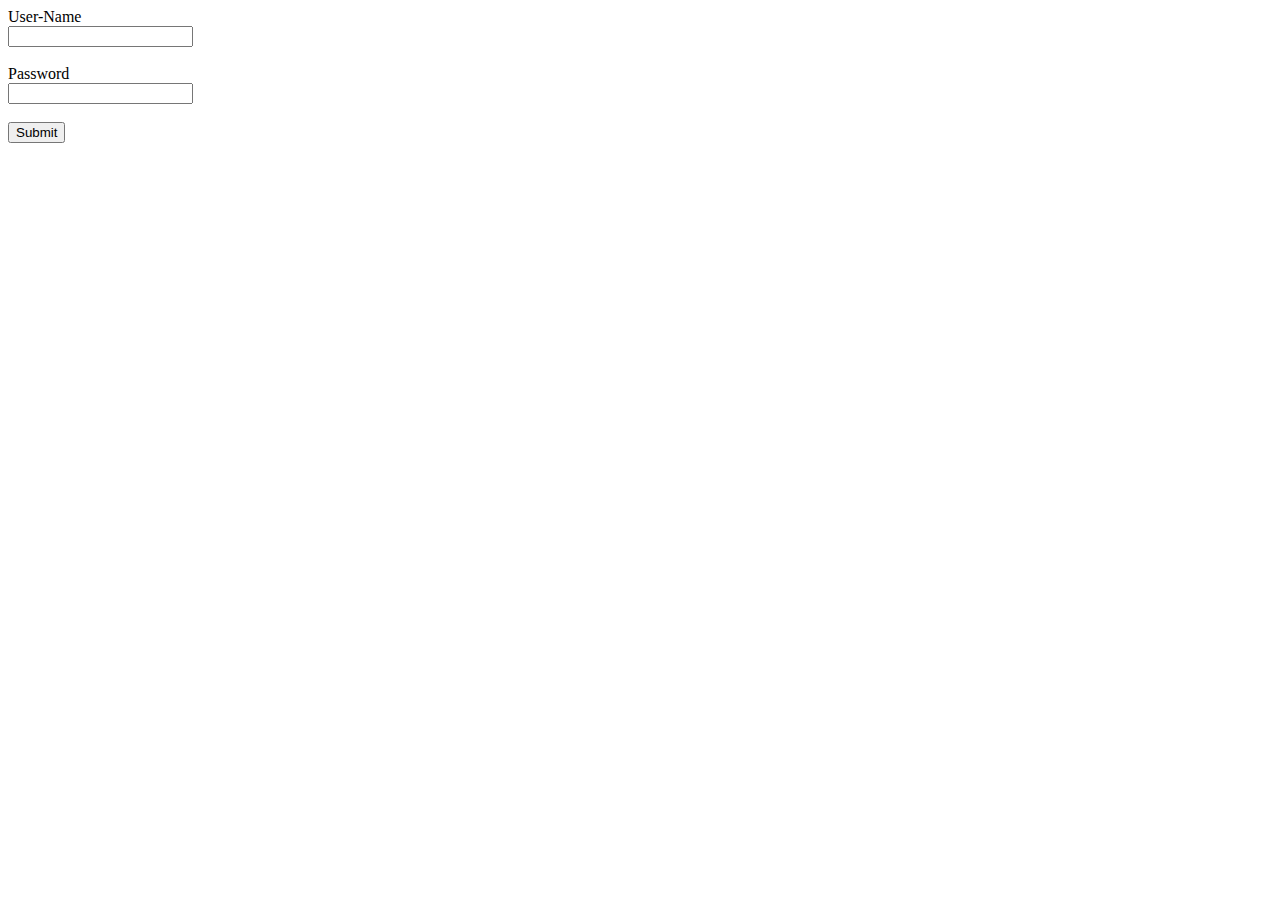
<file: 1-assignment/index.html>
<!DOCTYPE html>
<html lang="en">
<head>
    <meta charset="UTF-8">
    <meta name="viewport" content="width=device-width, initial-scale=1.0">
    <title>Form</title>
</head>
<body class="formbody">

    <div class="form">

        <form action="portal.html">
            <label for="123">User-Name</label>
            <div>
                <input type="text" id="123" >
            </div> <br>
            <label for="111">Password</label>
            <div>
                <input type="password" class="password" id="111">
            </div> <br>
            <div>
                <input type="submit" name="Submi Now" id="">
            </div>



        </form>




    </div>
    
</body>
</html>
</file>
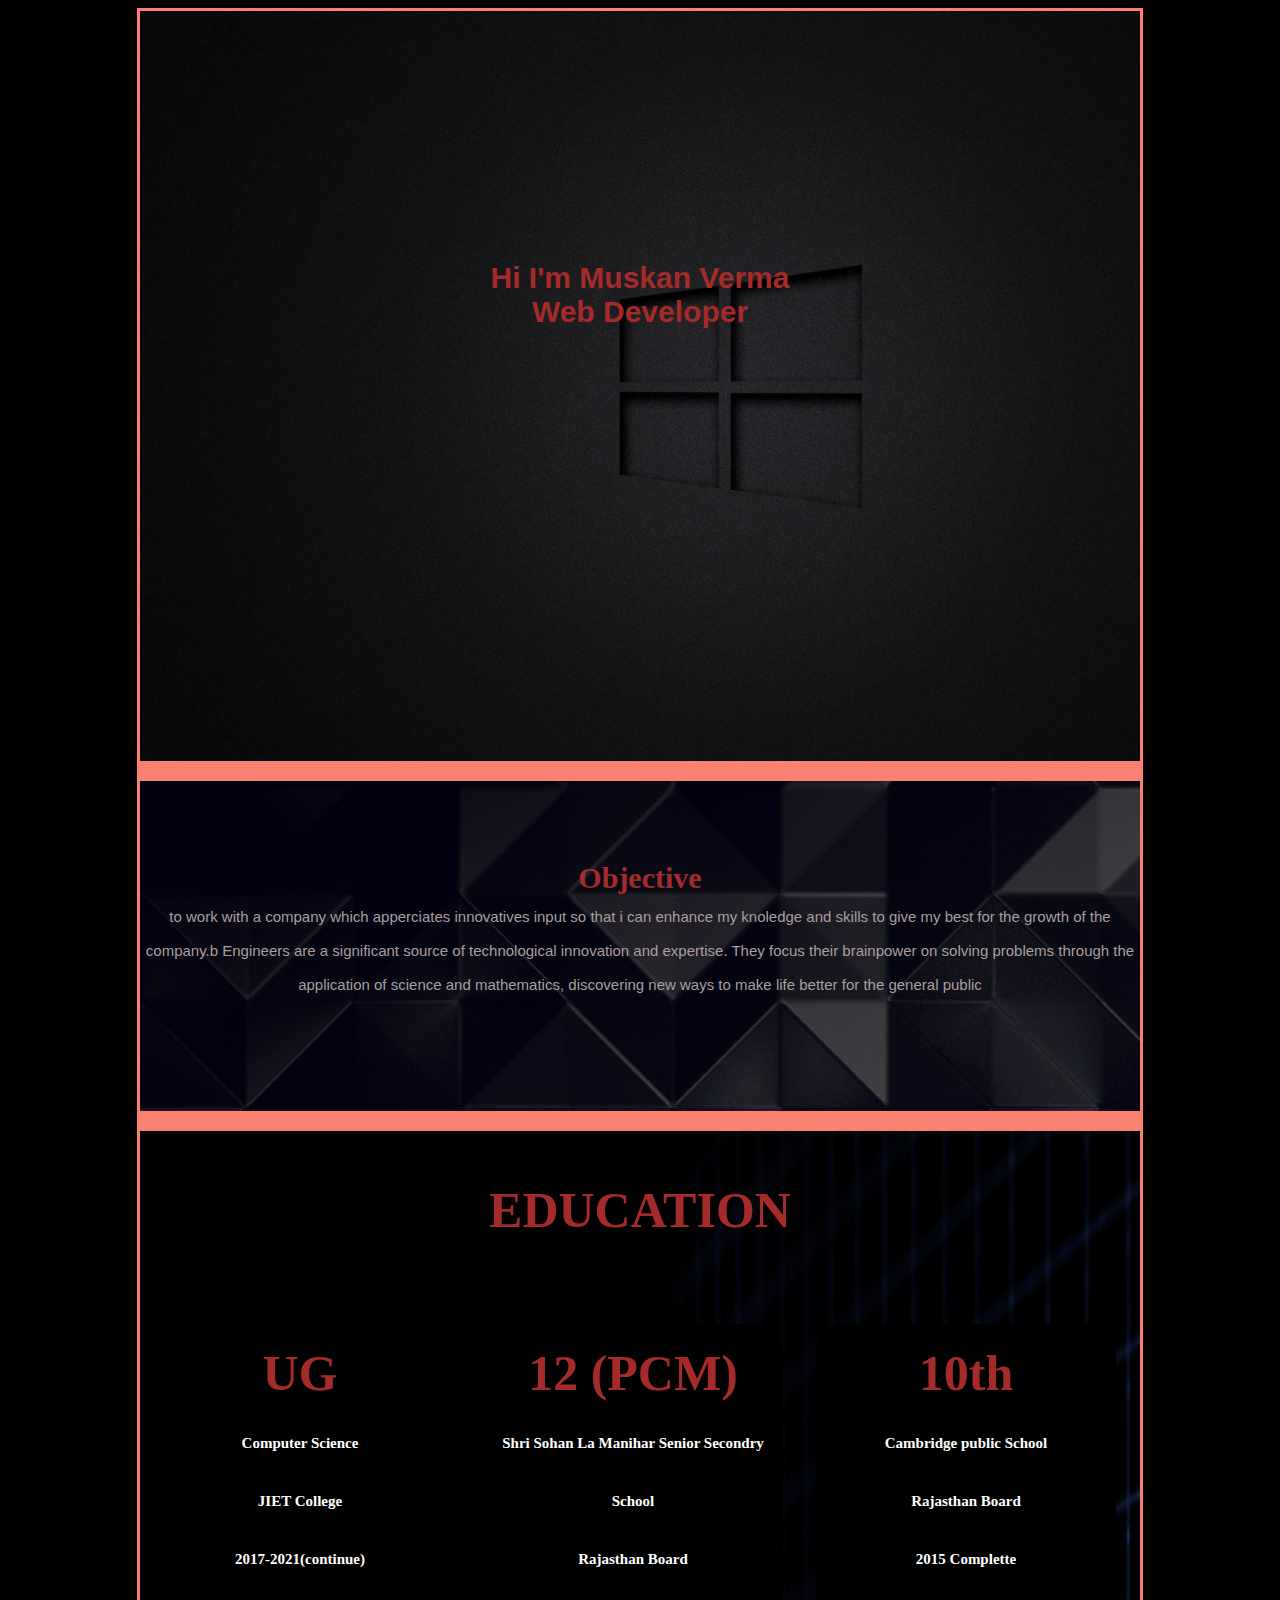
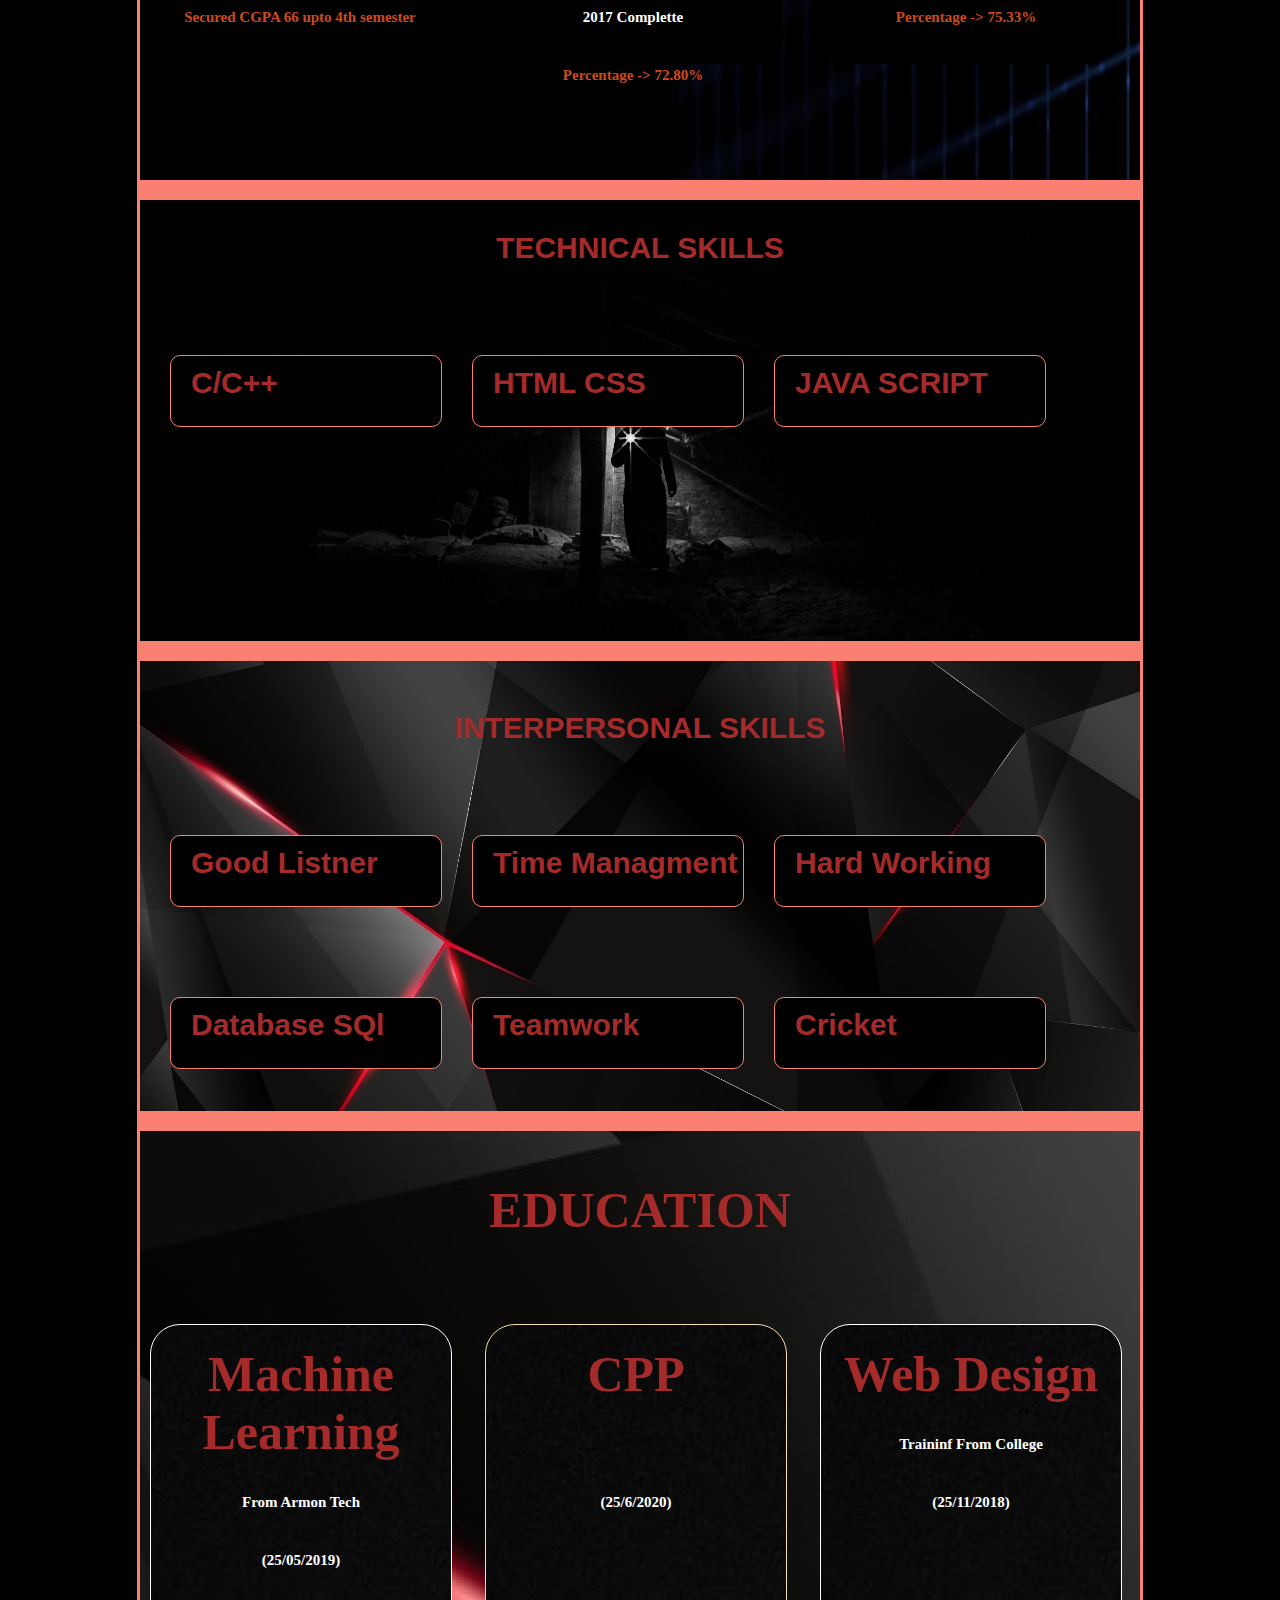
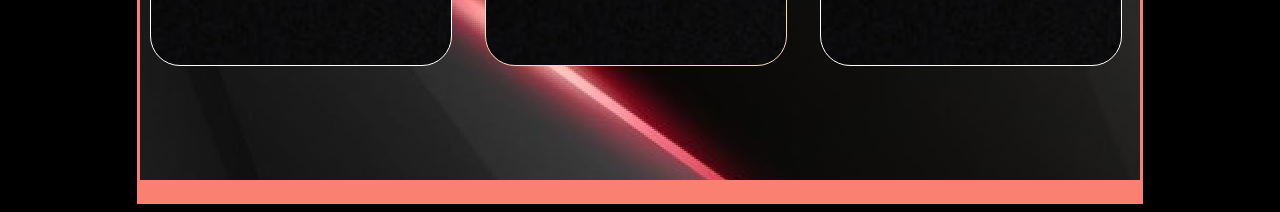
<file: 1-assignment/portal.html>
<!DOCTYPE html>
<html lang="en">

<head>
  <meta charset="UTF-8">
  <meta name="viewport" content="width=device-width, initial-scale=1.0">
  <title>Portal</title>
  <link href="portal.css" rel="stylesheet" />
</head>

<body class="body">
  <div class="main">
    <div class="row1">
      <div class="row11">
        Hi I'm Muskan Verma <br>
        <span style="color: brown; font-family: 'Franklin Gothic Medium', 'Arial Narrow', Arial, sans-serif;">Web
          Developer</span>
      </div>

    </div>
    <!-- row1closed 000 -->


    <!-- row2 start -->
    <div class="row2">
      <div class="row22">
        About me 
        <div class="about">Muskan Verma</div>
        <div class="obj">Objective <br>
          <span class="p">to work with a company which apperciates innovatives input so that i can enhance my knoledge
            and skills to give my best for the growth of the company.b
            Engineers are a significant source of technological innovation and expertise. They focus their brainpower on
            solving problems through the application of science and mathematics, discovering new ways to make life
            better for the general public</span>
        </div>
      </div>


      <!-- row2 closed -->
    </div>

    <!-- row 3 start  -->
    <div class="row3">
      <div class="row33">
        <div class="ed"> EDUCATION</div>
        <div class="aa">
          UG <br>
          <span style="font-size: 15px; color: white;">Computer Science</span> <br>
          <span style="font-size: 15px; color: white;">JIET College</span> <br>
          <span style="font-size: 15px; color: white;">2017-2021(continue)</span> <br>
          <span style="font-size: 15px; color: rgb(206, 74, 26);">Secured CGPA 66 upto 4th semester</span>
        </div>
        <div class="bb">
          12 (PCM)<br>
          <span style="font-size: 15px; color: white;"> Shri Sohan La Manihar Senior Secondry School</span> <br>
          <span style="font-size: 15px; color: white;">Rajasthan Board</span> <br>
          <span style="font-size: 15px; color: white;">2017 Complette</span> <br>
          <span style="font-size: 15px; color: rgb(206, 74, 26);">Percentage -> 72.80%</span>


        </div>
        <div class="cc">
          10th<br>
          <span style="font-size: 15px; color: white;"> Cambridge public School</span> <br>
          <span style="font-size: 15px; color: white;">Rajasthan Board</span> <br>
          <span style="font-size: 15px; color: white;">2015 Complette</span> <br>
          <span style="font-size: 15px; color: rgb(206, 74, 26);">Percentage -> 75.33%</span>


        </div>

      </div>

      <!-- row3 closed  -->
    </div>
    <!-- row4 start  -->
    <div class="row4">
      <div class="row44">

        <div class="r4">TECHNICAL SKILLS </div>

        <div class="ts1">C/C++</div>
        <div class="ts2">HTML CSS</div>
        <div class="ts3">JAVA SCRIPT</div>




      </div>











      <!-- row 4 closed  -->
    </div>
    <!-- row5 stARt  -->

    <div class="row5">
      <div class="row55">

        <div class="r5">INTERPERSONAL SKILLS </div>

        <div class="tr1">Good Listner</div>
        <div class="tr2">Time Managment</div>
        <div class="tr3">Hard Working</div>
        <div class="tr4">Database SQl </div>
        <div class="tr5"> Teamwork</div>
        <div class="tr6">Cricket</div>
      </div>
      <!-- row5 end  -->
    </div>

    <!-- row6 start  -->

    <div class="row6">
      <div class="row66">
        <div class="ed6"> EDUCATION</div>
        <div class="aa6">
          Machine Learning<br>
          <span style="font-size: 15px; color: white;">From Armon Tech <br> (25/05/2019)</span> <br>
          
          <!-- <span style="font-size: 15px; color: white;">JIET College</span> <br>  -->
          <!-- <span style="font-size: 15px; color: white;">2017-2021(continue)</span> <br>  -->
          <!-- <span style="font-size: 15px; color: rgb(206, 74, 26);">Secured CGPA 66 upto 4th semester</span>  -->
        </div>
        <div class="bb6">
          CPP<br>
          <span style="font-size: 15px; color: white;">  <br>(25/6/2020)</span> <br>
          
          <!-- <span style="font-size: 15px; color: white;">Rajasthan Board</span> <br>  -->
          <!-- <span style="font-size: 15px; color: white;">2017 Complette</span> <br>  -->
          <!-- <span style="font-size: 15px; color: rgb(206, 74, 26);">Percentage -> 76.80%</span>  -->


        </div>
        <div class="cc6">
          Web Design<br>
          <span style="font-size: 15px; color: white;"> Traininf From College <br>
          (25/11/2018)</span> <br>
          
         
          <!-- <span style="font-size: 15px; color: white;">Rajasthan Board</span> <br>  -->
          <!-- <span style="font-size: 15px; color: white;">2015 Complette</span> <br>  -->
          <!-- <span style="font-size: 15px; color: rgb(206, 74, 26);">Percentage -> 75.33%</span>  -->


        </div>

      </div>




































  </div>
</body>

</html>
</file>
<file: 1-assignment/portal.css>
.body{
    background-color: black;
    
}
.main{
    border: 3px solid salmon;
    width: 1000px;
    margin: auto;
}
.row1{
    width: 1000px;
    height: 550px;
}
.row11{
    height: 500px;
    width: 1000px;
    background-image: url(1.jpg);
    position: relative;
    background-size: cover;
    font-size: 30px;
    color: brown;
    font-weight: bold;
    border-bottom:20px solid salmon;
    font-family: Arial, Helvetica, sans-serif;
    text-align: center;
    padding-top: 250px;
    
}
.row2{
    width: 1000px;
    height: 550px;
    border-bottom:20px solid salmon;
}
.row22{
    height: 510px;
    width: 1000px;
    background-image: url(4.jpg);
    font-size: 50px;
    color: brown;
    font-weight: bold;
    font-family: Georgia, 'Times New Roman', Times, serif;
    text-align: center;
    padding-top: 40px;
}
.about{
    color: brown;
    font-size: 40px;
    padding-top: 55px;
}
.obj{
    font-size: 30px;
    font-weight: bold;
    color:brown;
    padding-top: 100px;
}
.p{
    font-size: 15px;
    font-weight: lighter;
    font-family: Arial, Helvetica, sans-serif;
    color: rgb(170, 158, 158);
    
}
.row3{
    height: 650px;
    width: 1000px;
}
    .row33{
        height: 649px;
        width: 1000px;
        background-image: url(3.jpg);
        position: relative;
        font-size: 50px;    
        font-weight: bold;
        border-bottom:20px solid salmon;
        font-family: Georgia, 'Times New Roman', Times, serif;
    }
    .ed{
        color: brown;
        text-align: center;
        font-size: 50px;
        padding-top: 50px;
        font-weight: bold;
    }
    .aa{
        height: 320px;
        width: 300px;
        float: left;
        color: brown;
        text-align: center;
        background-image: url(3.jpg);
        margin-top: 85px;
        margin-left: 10px;
        padding-top: 20px;
        border-radius: 30px;
    }
    .bb{
        
        height: 320px;
        width: 300px;
        background-image: url(3.jpg);
        border-radius: 30px;
        float: left;
        text-align: center;
        color: brown;
        margin-top: 85px;
        margin-left: 33px;
        padding-top: 20px;
    }
    .cc{
        height: 320px;
        width: 300px;
        background-image: url(3.jpg);
        margin-left: 33px;
        text-align: center;
        color: brown;
        float: left;
        border-radius: 30px;
        margin-top: 85px;
        padding-top: 20px;

    }
    .row4{
        width: 1000px;
        height: 450px;
        border-bottom: 10px solid salmon;
    }
    .row44{
        height: 420px;
        width: 1000px;
        background-image: url(5.jpg);
        background-size: cover;
        font-size: 30px;
        color: brown;
        font-weight: bold;
        font-family: Arial, Helvetica, sans-serif;
        border-bottom: 20px solid salmon;
        padding-top: 50px;
        
    }
    .r4{
        text-align: center;
    }
    .ts1{
        border: 1px solid salmon;
        width: 250px;
        height: 60px;
        float: left;
        padding-left: 20px;
        padding-top: 10px;
        background-image: url(3.jpg);
        border-radius: 10px;
        margin-top: 90px;
        margin-left: 30px;
    }
    .ts2{
        width: 250px;
        border: 1px solid salmon;
        float: left;
        height: 60px;
        margin-left: 30px;
        border-radius: 10px;
        margin-top: 90px;
        background-image: url(3.jpg);
    padding-left: 20px;
    padding-top: 10px;

    }
.ts3{
    width: 250px;
    float: left;
    height: 60px;
    border: 1px solid salmon;
    margin-top: 90px;
    margin-left: 30px;
    
    padding-left: 20px;
    padding-top: 10px;
    background-image: url(3.jpg);
    border-radius: 10px;
}
.ts4{
    border: 1px solid salmon;
    width: 250px;
    float: left;
    height: 60px;
    padding-left: 20px;
    padding-top: 10px;
    margin-top: 90px;
    border-radius: 10px;
    background-image: url(3.jpg);
    
    margin-left: 30px;
}
.ts5{
    width: 250px;
    border: 1px solid salmon;
    float: left;
    height: 60px;
    
    padding-left: 20px;
    padding-top: 10px;
    margin-left: 30px;
    margin-top: 90px;
    background-image: url(3.jpg);
    border-radius: 10px;

}
.ts6{
width: 250px;
float: left;
border: 1px solid salmon;
margin-top: 90px;
height: 60px;
border-radius: 10px;
margin-left: 30px;
background-image: url(3.jpg);
padding-left: 20px;
padding-top: 10px;
}




.row5{
    width: 1000px;
    height: 450px;
    border-top: 20px solid salmon;
    border-bottom: 20px solid salmon;
}
.row55{
    height: 400px;
    width: 1000px;
    background-image: url(2.jpg);
    background-size: cover;
    font-size: 30px;
    color: brown;
    font-weight: bold;
    font-family: Arial, Helvetica, sans-serif;
    
    padding-top: 50px;
    
}
.r5{
    text-align: center;
}
.tr1{
    border: 1px solid salmon;
    width: 250px;
    height: 60px;
    float: left;
    
padding-left: 20px;
padding-top: 10px;
background-image: url(3.jpg);
    border-radius: 10px;
    margin-top: 90px;
    margin-left: 30px;
}
.tr2{
    width: 250px;
    border: 1px solid salmon;
    float: left;
    height: 60px;
    margin-left: 30px;
    border-radius: 10px;
    margin-top: 90px;
    background-image: url(3.jpg);
padding-left: 20px;
padding-top: 10px;

}
.tr3{
width: 250px;
float: left;
height: 60px;
border: 1px solid salmon;
margin-top: 90px;
margin-left: 30px;

padding-left: 20px;
padding-top: 10px;
background-image: url(3.jpg);
border-radius: 10px;
}
.tr4{
border: 1px solid salmon;
width: 250px;
float: left;
height: 60px;
padding-left: 20px;
padding-top: 10px;
margin-top: 90px;
border-radius: 10px;
background-image: url(3.jpg);

margin-left: 30px;
}
.tr5{
width: 250px;
border: 1px solid salmon;
float: left;
height: 60px;

padding-left: 20px;
padding-top: 10px;
margin-left: 30px;
margin-top: 90px;
background-image: url(3.jpg);
border-radius: 10px;

}
.tr6{
width: 250px;
float: left;
border: 1px solid salmon;
margin-top: 90px;
height: 60px;
border-radius: 10px;
margin-left: 30px;
background-image: url(3.jpg);
padding-left: 20px;
padding-top: 10px;
}



.row6{
    height: 650px;
    width: 1000px;
    border-bottom: 20px solid salmon;
}
    .row66{
        height: 649px;
        width: 1000px;
        background-image: url(2.jpg);
        position: relative;
        font-size: 50px;    
        font-weight: bold;
        border-bottom:20px solid salmon;
        font-family: Georgia, 'Times New Roman', Times, serif;
        
    }
    .ed6{
        color: brown;
        text-align: center;
        font-size: 50px;
        padding-top: 50px;
        font-weight: bold;

    }
    .aa6{
        height: 320px;
        width: 300px;
        border: 1px solid white;
        float: left;
        color: brown;
        text-align: center;
        background-image: url(1.jpg);
        margin-top: 85px;
        margin-left: 10px;
        padding-top: 20px;
        border-radius: 30px;

    }
    .bb6{
        
        height: 320px;
        width: 300px;
        background-image: url(1.jpg);
        border: 1px solid wheat;
        border-radius: 30px;
        float: left;
        text-align: center;
        color: brown;
        margin-top: 85px;
        margin-left: 33px;
        padding-top: 20px;

    }
    .cc6{
        
        height: 320px;
        width: 300px;
        background-image: url(1.jpg);
        margin-left: 33px;
        text-align: center;
        color: brown;
        border: 1px solid white;       
        float: left;
        border-radius: 30px;
        margin-top: 85px;
        padding-top: 20px;


    }
    .c{
        color:grey;
        font-size: 25px;
        text-decoration: none;
    }
    .c:hover{
        color:lightgray;
        font-size: 30px;
    }
.form{
    background-color: black ;
    text-align: center;
    margin-left: 50px;
    margin: auto;
    padding: auto;
}
.formbody{
    
    background-color: black ;
    text-align: center;
    margin-left: 50px;
    margin: auto;
    padding: auto;
}
</file>
